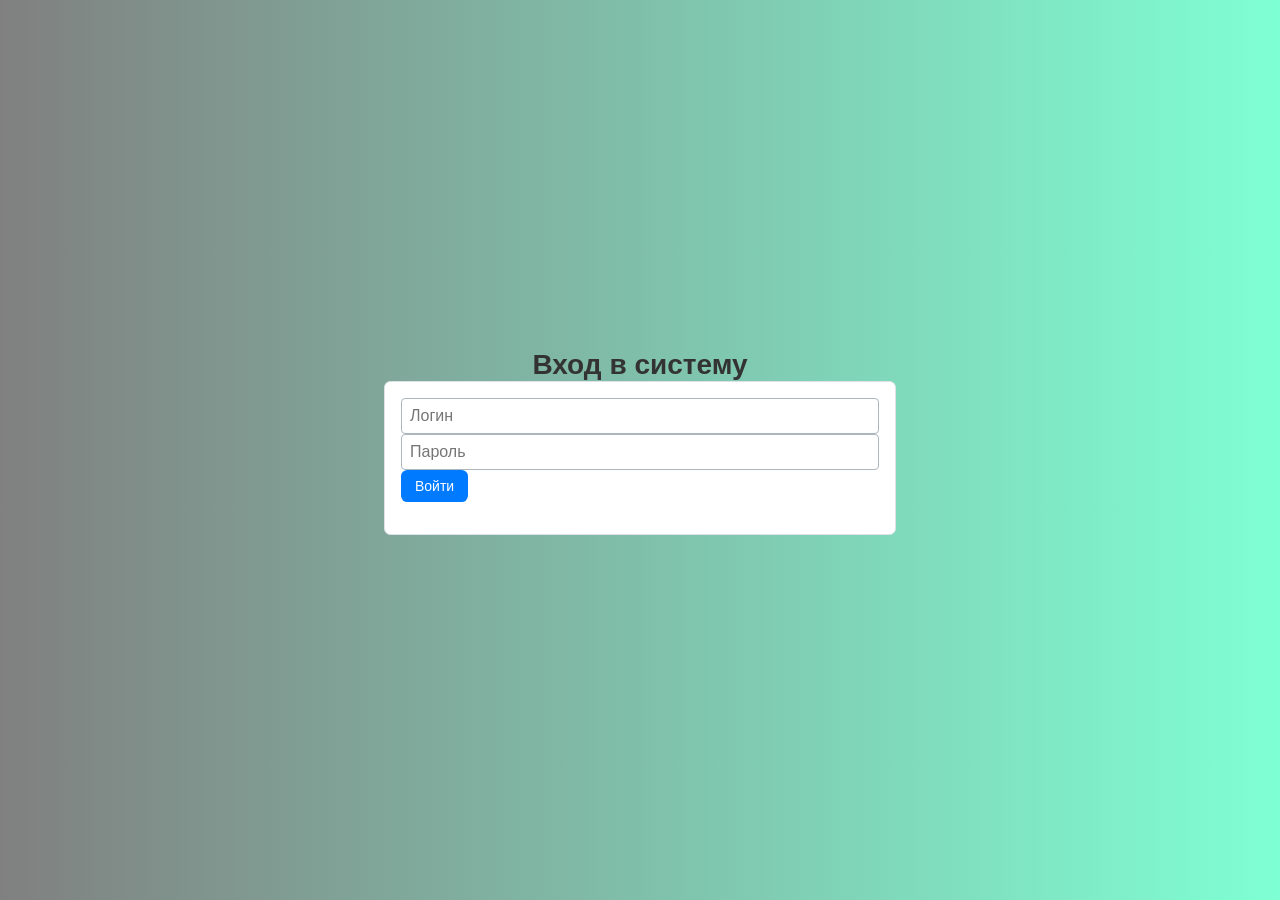
<file: student-management/src/main/resources/static/html/login.html>
<!DOCTYPE html>
<html lang="ru">
<head>
    <meta charset="UTF-8">
    <title>Вход — Управление студентами</title>
    <link rel="stylesheet" href="/css/styles.css">
</head>
<body>
<div class="login-container">
    <h1>Вход в систему</h1>
    <form id="login-form">
        <input type="text" id="username" placeholder="Логин" required>
        <input type="password" id="password" placeholder="Пароль" required>
        <button type="submit">Войти</button>
        <p id="login-error" class="error-message"></p>
    </form>
</div>

<script>
    const form = document.getElementById("login-form");
    const errorEl = document.getElementById("login-error");

    form.addEventListener("submit", async (e) => {
        e.preventDefault();
        errorEl.textContent = "";

        const username = document.getElementById("username").value;
        const password = document.getElementById("password").value;

        try {
            const res = await fetch("/api/auth/login", {
                method: "POST",
                headers: { "Content-Type": "application/json" },
                body: JSON.stringify({ username, password })
            });
            const data = await res.json();

            if (!res.ok) {
                throw new Error(data.message || "Ошибка входа");
            }

            localStorage.setItem("accessToken", data.accessToken);
            localStorage.setItem("refreshToken", data.refreshToken);
            localStorage.setItem("role", data.role);
            window.location.href = "/html/index.html";

        } catch (err) {
            errorEl.textContent = err.message;
        }
    });
</script>
</body>
</html>
</file>
<file: css/styles.css>
:root {
    --primary: #007bff;
    --space: 1rem;
}

* {
    box-sizing: border-box;
}

html {
    font-size: 100%;
    font-family: Arial, sans-serif;
    background: linear-gradient(to right, gray, #7FFFD4);
    color: #333;
}

body {
    margin: 0;
    padding: var(--space);
    display: flex;
    flex-direction: column;
    justify-content: center;
    align-items: center;
    min-height: 100vh;
}

main {
    width: 100%;
    max-width: 65rem;
    margin: 0 auto;
    display: flex;
    flex-direction: column;
    align-items: center;
}

/* Верхний заголовок */
header {
    text-align: center;
    margin: 0 0 0.5rem;
}

h1 {
    font-size: 1.75rem;
    text-align: center;
    margin: 0;
}

h2 {
    font-size: 1.25rem;
    text-align: center;
    margin: 0 0 0.75rem;
}

.hidden {
    display: none !important;
}

button,
input,
textarea {
    font: inherit;
}

button,
.btn-link {
    display: inline-block;
    padding: 0.6em 1em;
    border: none;
    border-radius: 0.4rem;
    background-color: var(--primary);
    color: white;
    font-size: 0.875rem;
    text-align: center;
    text-decoration: none;
    cursor: pointer;
}

button:hover,
.btn-link:hover {
    filter: brightness(0.9);
}

.btn-edit {
    background-color: #ffc107;
    color: #212529;
}

.btn-delete {
    background-color: #dc3545;
}

.btn-cancel {
    background-color: #6c757d;
}

.add-button-wrapper {
    margin-top: var(--space);
    text-align: center;
}

#student-table {
    width: 100%;
    border-collapse: collapse;
    table-layout: fixed;
    background-color: white;
}

#student-table th,
#student-table td {
    padding: var(--space);
    border-bottom: 1px solid #dee2e6;
    text-align: left;
    overflow-wrap: anywhere;
}

#student-table th {
    background-color: #f1f3f5;
}

#student-table button {
    max-width: 100%;
    margin: 0.25rem 0;
}

/* Общий стиль форм */
form,
#student-info {
    width: 100%;
    max-width: 32rem;
    margin: 0 auto var(--space);
    padding: var(--space);
    border: 1px solid #dee2e6;
    border-radius: 0.4rem;
    background-color: white;
}

/* Уменьшенная форма фильтра */
.filter-form {
    width: 100%;
    max-width: 20rem;
    padding: 0.75rem;
}

.filter-form label {
    gap: 0.25rem;
    margin-bottom: 0.65rem;
}

.filter-form input:not([type="checkbox"]) {
    padding: 0.4rem;
}

.filter-form .form-buttons {
    margin-top: 0.25rem;
}

#form-title {
    text-align: center;
}

form label {
    display: flex;
    flex-direction: column;
    gap: 0.5rem;
    margin-bottom: var(--space);
}

form input:not([type="checkbox"]),
form textarea {
    width: 100%;
    min-width: 0;
    padding: 0.5rem;
    border: 1px solid #adb5bd;
    border-radius: 0.25rem;
}

form textarea {
    resize: vertical;
}

form .checkbox-label {
    flex-direction: row;
    align-items: center;
}

.form-buttons {
    display: flex;
    flex-wrap: wrap;
    justify-content: center;
    gap: 0.5rem;
}

.error-message {
    color: #dc3545;
    text-align: center;
}

#student-info,
h1,
.error-message {
    overflow-wrap: anywhere;
}

#student-info p {
    line-height: 1.5;
}

#student-notes {
    white-space: pre-wrap;
}

@media (max-width: 40em) {
    #student-table thead {
        position: absolute;
        width: 1px;
        height: 1px;
        overflow: hidden;
        clip-path: inset(50%);
    }

    #student-table,
    #student-table tbody,
    #student-table tr,
    #student-table td {
        display: block;
        width: 100%;
    }

    #student-table tr {
        margin-bottom: var(--space);
        border: 1px solid #dee2e6;
    }

    #student-table td::before {
        display: block;
        margin-bottom: 0.5rem;
        font-weight: bold;
    }

    #student-table td:nth-child(1)::before {
        content: "ФИО:";
    }

    #student-table td:nth-child(2)::before {
        content: "Группа:";
    }

    #student-table td:nth-child(3)::before {
        content: "ИСУ ID:";
    }

    #student-table td:nth-child(4)::before {
        content: "Действия:";
    }

    .form-buttons > * {
        width: 100%;
    }
}

main > .btn-link {
    display: block;
    width: fit-content;
    margin: 1rem auto;
}
</file>
